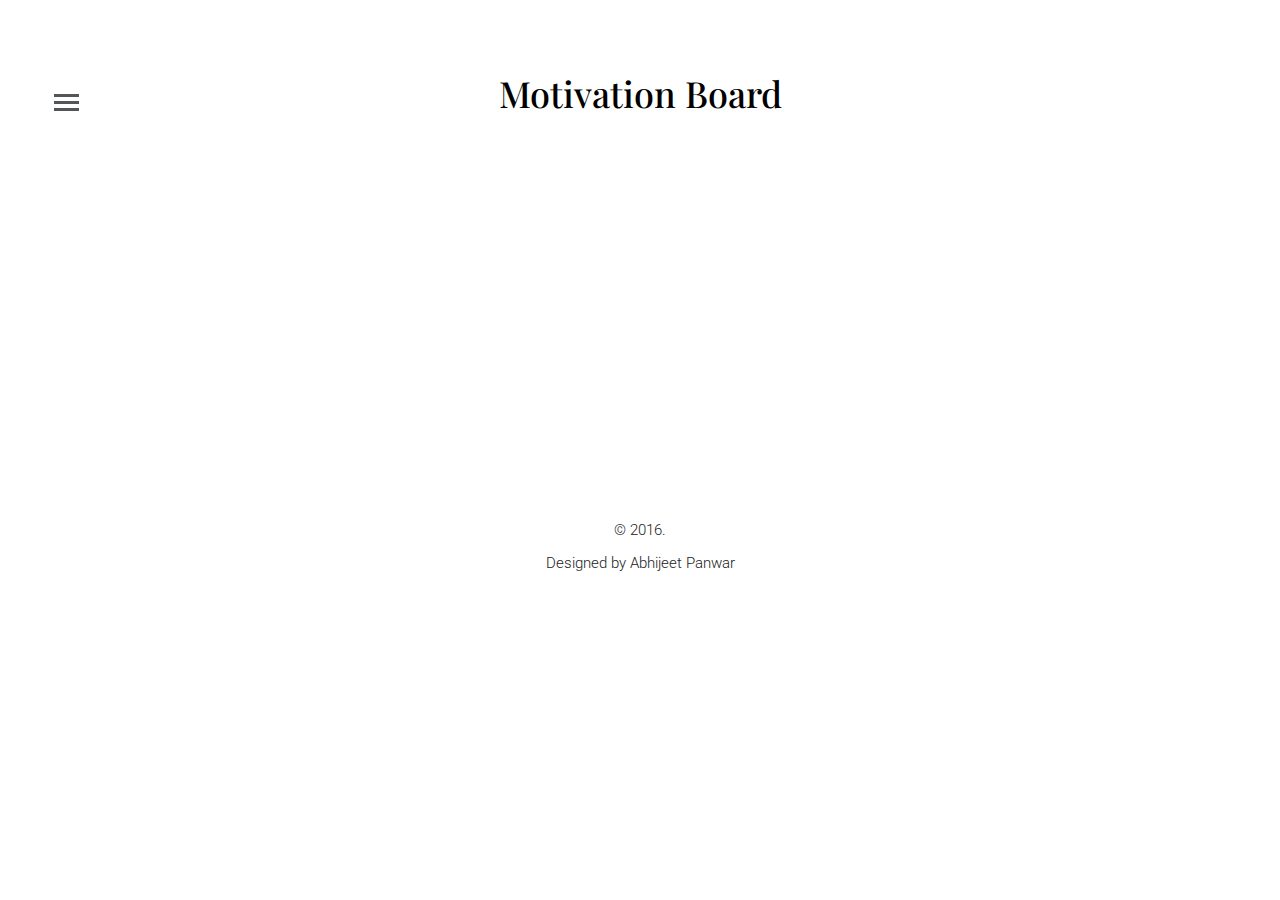
<file: src/main/webapp/index2.html>
<!DOCTYPE html>
<!--[if lt IE 7]>      <html class="no-js lt-ie9 lt-ie8 lt-ie7"> <![endif]-->
<!--[if IE 7]>         <html class="no-js lt-ie9 lt-ie8"> <![endif]-->
<!--[if IE 8]>         <html class="no-js lt-ie9"> <![endif]-->
<!--[if gt IE 8]><!--> <html class="no-js"> <!--<![endif]-->
	<head>
	<meta charset="utf-8">
	<meta http-equiv="X-UA-Compatible" content="IE=edge">
	<title>The Motivation Board </title>
	<meta name="viewport" content="width=device-width, initial-scale=1">
	<meta name="description" content="to keep one motivated for the path" />
	<meta name="keywords" content="Motivation, Motivation board, The motivation Board, Discipline, Success, Motivate, Motivational" />
	<meta name="Abhijeet" content="FREEHTML5.CO" />


	<meta property="og:title" content=""/>
	<meta property="og:image" content=""/>
	<meta property="og:url" content=""/>
	<meta property="og:site_name" content=""/>
	<meta property="og:description" content=""/>
	<meta name="twitter:title" content="" />
	<meta name="twitter:image" content="" />
	<meta name="twitter:url" content="" />
	<meta name="twitter:card" content="" />

	<!-- Place favicon.ico and apple-touch-icon.png in the root directory -->
	<link rel="shortcut icon" href="favicon.ico">
	<!-- Google Fonts -->
	<link href='http://fonts.googleapis.com/css?family=Playfair+Display:400,700,400italic|Roboto:400,300,700' rel='stylesheet' type='text/css'>
	<!-- Animate -->
	<link rel="stylesheet" href="css/animate.css">
	<!-- Icomoon -->
	<link rel="stylesheet" href="css/icomoon.css">
	<!-- Bootstrap  -->
	<link rel="stylesheet" href="css/bootstrap.css">

	<link rel="stylesheet" href="css/style.css">


	<!-- Modernizr JS -->
	<script src="js/modernizr-2.6.2.min.js"></script>
	<!-- FOR IE9 below -->
	<!--[if lt IE 9]>
	<script src="js/respond.min.js"></script>
	<![endif]-->

	</head>
	<body>
	<div id="fh5co-offcanvas">
		<a href="#" class="fh5co-close-offcanvas js-fh5co-close-offcanvas"><span><i class="icon-cross3"></i> <span>Close</span></span></a>
		<div class="fh5co-bio">
			<figure>
				<img src="images/person1.jpg" alt="Free HTML5 Bootstrap Template" class="img-responsive">
			</figure>
			<h3 class="heading">About Me</h3>
			<h2> Abhijeet Panwar </h2>
			<p>I found it important to be motivated so working on this.</p>
			<ul class="fh5co-social">
				
				<li><a href="#"><i class="icon-facebook"></i></a></li>
				
			</ul>
		</div>

		<div class="fh5co-menu">
			<div class="fh5co-box">
				<h3 class="heading">Categories</h3>
				<ul>
					<li><a href="#">Motivational Quora answeres</a></li>
					<li><a href="#">Motivational videos</a></li>
					<li><a href="#">Morivational quotes</a></li>
	
				</ul>
			</div>
	
		</div>
	</div>
	<!-- END #fh5co-offcanvas -->
	<header id="fh5co-header">
		
		<div class="container-fluid">

			<div class="row">
				<a href="#" class="js-fh5co-nav-toggle fh5co-nav-toggle"><i></i></a>
				<ul class="fh5co-social">
					
				</ul>
				<div class="col-lg-12 col-md-12 text-center">
					<h1 id="fh5co-logo"><a href="index.html">Motivation Board </a></h1>
				</div>

			</div>
		
		</div>

	</header>
	<!-- END #fh5co-header -->
	<div class="container-fluid">
		<div class="row fh5co-post-entry">
			<article class="col-lg-3 col-md-3 col-sm-3 col-xs-6 col-xxs-12 animate-box">
				
				<span class="fh5co-meta"><a href="single.html">Food &amp; Drink</a></span>
				<h2 class="fh5co-article-title"><a href="single.html">We Eat and Drink All Night</a></h2>
				<span class="fh5co-meta fh5co-date">March 6th, 2016</span>
			</article>
			
			<div class="clearfix visible-xs-block"></div>
		</div>
	</div>

	<footer id="fh5co-footer">
		<p><small>&copy; 2016.  <br> Designed by  Abhijeet Panwar</small></p>
	</footer>


	
	<!-- jQuery -->
	<script src="js/jquery.min.js"></script>
	<!-- jQuery Easing -->
	<script src="js/jquery.easing.1.3.js"></script>
	<!-- Bootstrap -->
	<script src="js/bootstrap.min.js"></script>
	<!-- Waypoints -->
	<script src="js/jquery.waypoints.min.js"></script>
	<!-- Main JS -->
	<script src="js/main.js"></script>

	</body>
</html>
</file>
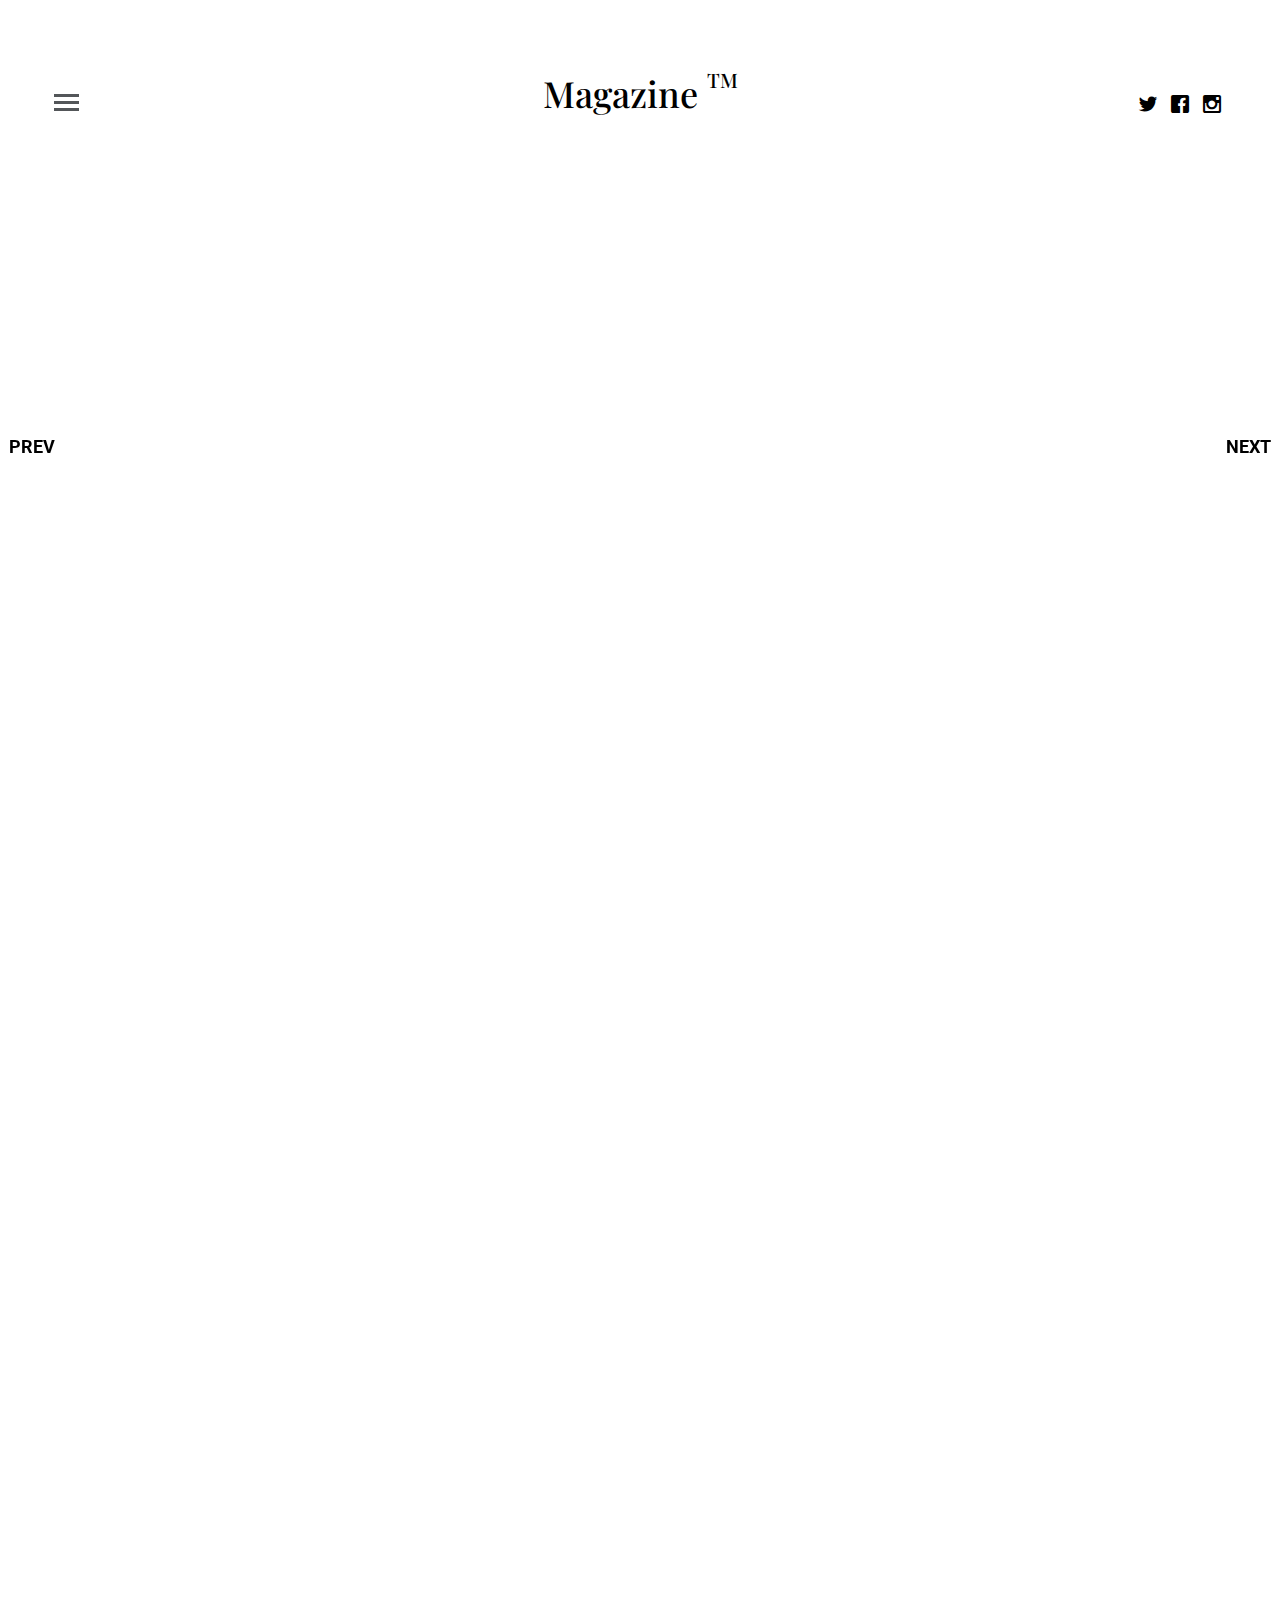
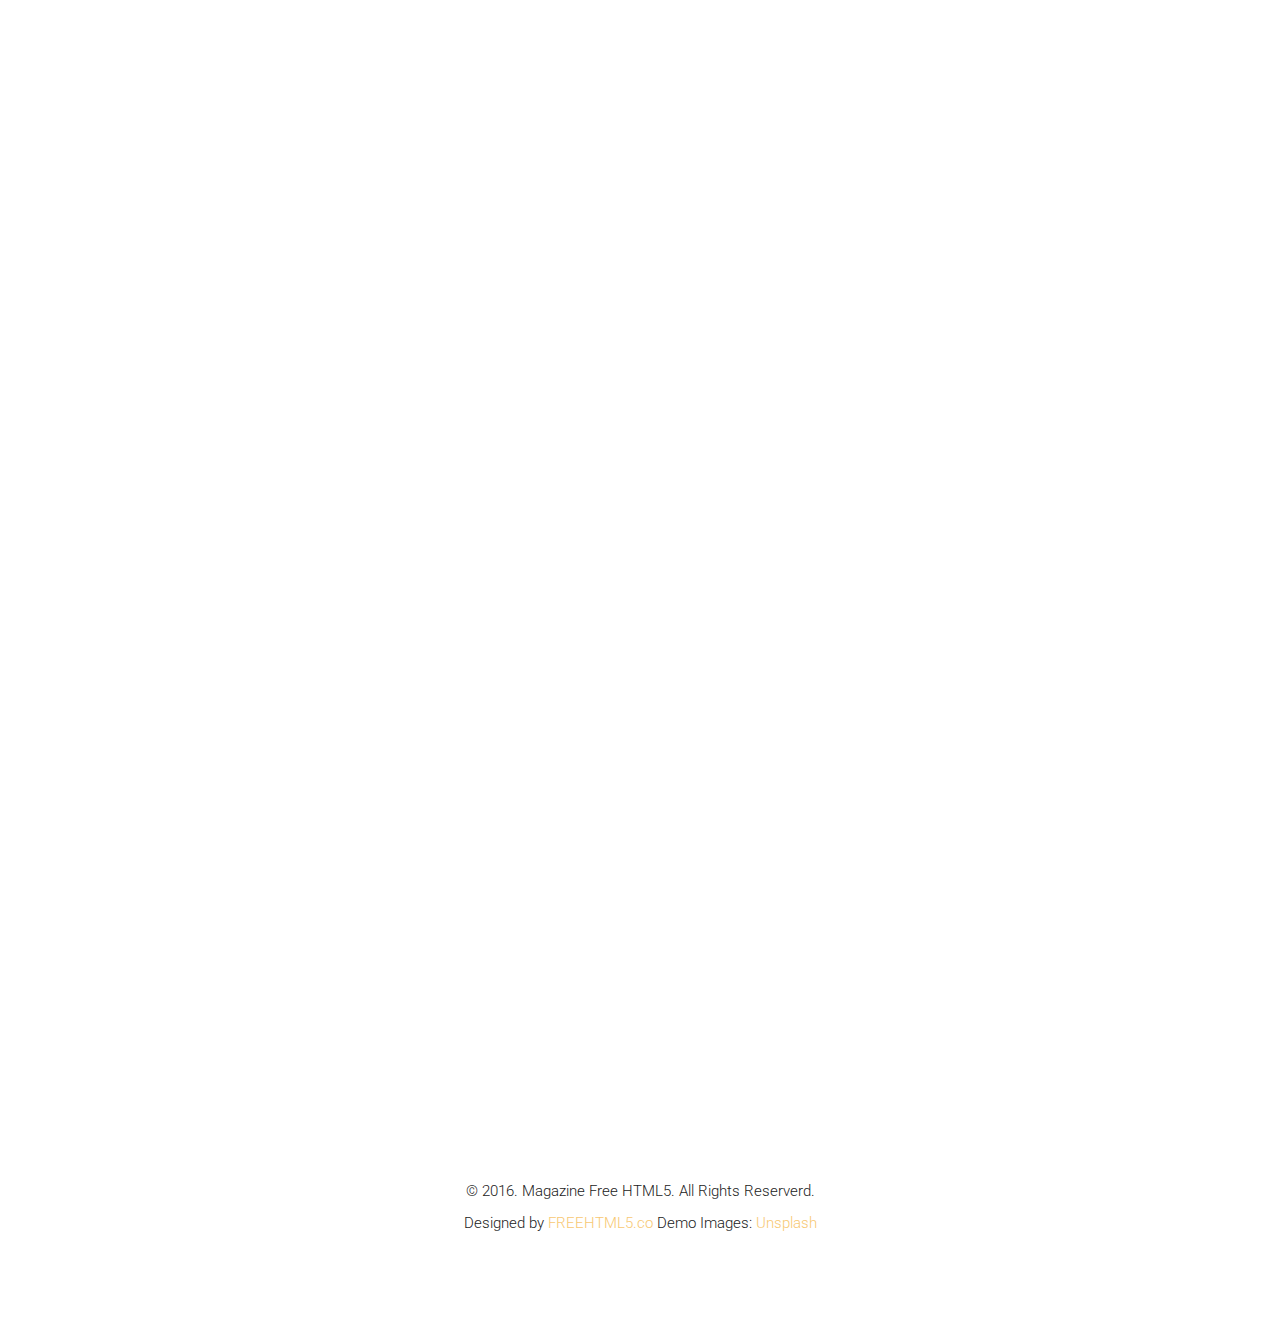
<file: src/main/webapp/single.html>
<!DOCTYPE html>
<!--[if lt IE 7]>      <html class="no-js lt-ie9 lt-ie8 lt-ie7"> <![endif]-->
<!--[if IE 7]>         <html class="no-js lt-ie9 lt-ie8"> <![endif]-->
<!--[if IE 8]>         <html class="no-js lt-ie9"> <![endif]-->
<!--[if gt IE 8]><!--> <html class="no-js"> <!--<![endif]-->
	<head>
	<meta charset="utf-8">
	<meta http-equiv="X-UA-Compatible" content="IE=edge">
	<title>Magazine &mdash; Free Fully Responsive HTML5 Bootstrap Template by FREEHTML5.co</title>
	<meta name="viewport" content="width=device-width, initial-scale=1">
	<meta name="description" content="Free HTML5 Template by FREEHTML5.CO" />
	<meta name="keywords" content="free html5, free template, free bootstrap, html5, css3, mobile first, responsive" />
	<meta name="author" content="FREEHTML5.CO" />

  <!-- 
	//////////////////////////////////////////////////////

	FREE HTML5 TEMPLATE 
	DESIGNED & DEVELOPED by FREEHTML5.CO
		
	Website: 		http://freehtml5.co/
	Email: 			info@freehtml5.co
	Twitter: 		http://twitter.com/fh5co
	Facebook: 		https://www.facebook.com/fh5co

	//////////////////////////////////////////////////////
	 -->

  	<!-- Facebook and Twitter integration -->
	<meta property="og:title" content=""/>
	<meta property="og:image" content=""/>
	<meta property="og:url" content=""/>
	<meta property="og:site_name" content=""/>
	<meta property="og:description" content=""/>
	<meta name="twitter:title" content="" />
	<meta name="twitter:image" content="" />
	<meta name="twitter:url" content="" />
	<meta name="twitter:card" content="" />

	<!-- Place favicon.ico and apple-touch-icon.png in the root directory -->
	<link rel="shortcut icon" href="favicon.ico">
	<!-- Google Fonts -->
	<link href='http://fonts.googleapis.com/css?family=Playfair+Display:400,700,400italic|Roboto:400,300,700' rel='stylesheet' type='text/css'>
	<!-- Animate -->
	<link rel="stylesheet" href="css/animate.css">
	<!-- Icomoon -->
	<link rel="stylesheet" href="css/icomoon.css">
	<!-- Bootstrap  -->
	<link rel="stylesheet" href="css/bootstrap.css">

	<link rel="stylesheet" href="css/style.css">


	<!-- Modernizr JS -->
	<script src="js/modernizr-2.6.2.min.js"></script>
	<!-- FOR IE9 below -->
	<!--[if lt IE 9]>
	<script src="js/respond.min.js"></script>
	<![endif]-->

	</head>
	<body>
	<div id="fh5co-offcanvas">
		<a href="#" class="fh5co-close-offcanvas js-fh5co-close-offcanvas"><span><i class="icon-cross3"></i> <span>Close</span></span></a>
		<div class="fh5co-bio">
			<figure>
				<img src="images/person1.jpg" alt="Free HTML5 Bootstrap Template" class="img-responsive">
			</figure>
			<h3 class="heading">About Me</h3>
			<h2>Emily Tran Le</h2>
			<p>Far far away, behind the word mountains, far from the countries Vokalia and Consonantia, there live the blind texts. </p>
			<ul class="fh5co-social">
				<li><a href="#"><i class="icon-twitter"></i></a></li>
				<li><a href="#"><i class="icon-facebook"></i></a></li>
				<li><a href="#"><i class="icon-instagram"></i></a></li>
			</ul>
		</div>

		<div class="fh5co-menu">
			<div class="fh5co-box">
				<h3 class="heading">Categories</h3>
				<ul>
					<li><a href="#">Travel</a></li>
					<li><a href="#">Style</a></li>
					<li><a href="#">Photography</a></li>
					<li><a href="#">Food &amp; Drinks</a></li>
					<li><a href="#">Culture</a></li>
				</ul>
			</div>
			<div class="fh5co-box">
				<h3 class="heading">Search</h3>
				<form action="#">
					<div class="form-group">
						<input type="text" class="form-control" placeholder="Type a keyword">
					</div>
				</form>
			</div>
		</div>
	</div>

	<!-- END #fh5co-offcanvas -->
	<header id="fh5co-header">
		
		<div class="container-fluid">

			<div class="row">
				<a href="#" class="js-fh5co-nav-toggle fh5co-nav-toggle"><i></i></a>
				<ul class="fh5co-social">
					<li><a href="#"><i class="icon-twitter"></i></a></li>
					<li><a href="#"><i class="icon-facebook"></i></a></li>
					<li><a href="#"><i class="icon-instagram"></i></a></li>
				</ul>
				<div class="col-lg-12 col-md-12 text-center">
					<h1 id="fh5co-logo"><a href="index.html">Magazine <sup>TM</sup></a></h1>
				</div>

			</div>
		
		</div>

	</header>
	<a href="#" class="fh5co-post-prev"><span><i class="icon-chevron-left"></i> Prev</span></a>
	<a href="#" class="fh5co-post-next"><span>Next <i class="icon-chevron-right"></i></span></a>
	<!-- END #fh5co-header -->
	<div class="container-fluid">
		<div class="row fh5co-post-entry single-entry">
			<article class="col-lg-8 col-lg-offset-2 col-md-8 col-md-offset-2 col-sm-8 col-sm-offset-2 col-xs-12 col-xs-offset-0">
				<figure class="animate-box">
					<img src="images/single_1.jpg" alt="Image" class="img-responsive">
				</figure>
				<span class="fh5co-meta animate-box"><a href="single.html">Travel</a></span>
				<h2 class="fh5co-article-title animate-box"><a href="single.html">My First Time Traveling in Vietnam</a></h2>
				<span class="fh5co-meta fh5co-date animate-box">March 6th, 2016</span>
				
				<div class="col-lg-12 col-lg-offset-0 col-md-12 col-md-offset-0 col-sm-12 col-sm-offset-0 col-xs-12 col-xs-offset-0 text-left content-article">
					<div class="row">
						<div class="col-lg-8 cp-r animate-box">
							<p>Far far away, behind the word mountains, far from the countries Vokalia and Consonantia, there live the blind texts. Separated they live in Bookmarksgrove right at the coast of the Semantics, a large <a href="#">language</a> ocean. A small river named Duden flows by their place and supplies it with the necessary regelialia. It is a paradisematic country, in which roasted parts of sentences fly into your mouth.</p>

							<p>Even the all-powerful Pointing has no control about the blind texts it is an almost unorthographic life One day however a small line of blind text by the name of Lorem Ipsum decided to leave for the far World of Grammar. The Big Oxmox advised her not to do so, because there were thousands of bad Commas, wild Question Marks and devious Semikoli, but the Little Blind Text didn’t listen. </p>

							<p>She packed her seven versalia, put her initial into the belt and made herself on the way. When she reached the first hills of the Italic Mountains, she had a last view back on the skyline of her hometown Bookmarksgrove, the headline of Alphabet Village and the subline of her own road, the Line Lane. Pityful a rethoric question ran over her cheek, then she continued her way.</p>
						</div>
						<div class="col-lg-4 animate-box">
							<div class="fh5co-highlight right">
								<h4>Highlight</h4>
								<p>Separated they live in Bookmarksgrove right at the coast of the Semantics, a large language ocean. A small river named Duden flows by their place and supplies it with the necessary regelialia</p>
							</div>
						</div>
					</div>

					<div class="row rp-b">
						<div class="col-md-12 animate-box">
							<blockquote>
								<p>&ldquo;She packed her seven versalia, put her initial into the belt and made herself on the way. When she reached the first hills of the Italic Mountains, she had a last view back on the skyline of her hometown Bookmarksgrove &rdquo; <cite>&mdash; Jean Smith</cite></p>
							</blockquote>
						</div>
					</div>

					<div class="row rp-b">
						<div class="col-lg-6 col-md-12 animate-box">
							<figure>
								<img src="images/pic_1.jpg" alt="Free HTML5 Bootstrap Template by FREEHTML5.co" class="img-responsive">
								<figcaption>This is a sweet image caption. Far far away, behind the word mountains, far from the countries Vokalia and Consonantia</figcaption>
							</figure>
						</div>
						<div class="col-lg-6 col-md-12 cp-l animate-box">
							<p>Even the all-powerful Pointing has no control about the blind texts it is an almost unorthographic life One day however a small line of blind text by the name of Lorem Ipsum decided to leave for the far World of Grammar. The Big Oxmox advised her not to do so, because there were thousands of bad Commas, wild Question Marks and devious Semikoli, but the Little Blind Text didn’t listen. </p>

							<p>She packed her seven versalia, put her initial into the belt and made herself on the way. When she reached the first hills of the Italic Mountains, she had a last view back on the skyline of her hometown Bookmarksgrove, the headline of Alphabet Village and the subline of her own road, the Line Lane. Pityful a rethoric question ran over her cheek, then she continued her way.</p>

							<p>Far far away, behind the word mountains, far from the countries Vokalia and Consonantia, there live the blind texts. Separated they live in Bookmarksgrove right at the coast of the Semantics, a large <a href="#">language</a> ocean. A small river named Duden flows by their place and supplies it with the necessary regelialia. It is a paradisematic country, in which roasted parts of sentences fly into your mouth.</p>
						</div>
					</div>

					<div class="row rp-b">
						<div class="col-lg-6 col-lg-push-6 col-md-12 col-md-push-0 animate-box">
							<figure>
								<img src="images/pic_4.jpg" alt="Free HTML5 Bootstrap Template by FREEHTML5.co" class="img-responsive">
								<figcaption>This is a sweet image caption. Far far away, behind the word mountains, far from the countries Vokalia and Consonantia</figcaption>
							</figure>
						</div>
						<div class="col-lg-6 col-lg-pull-6 col-md-12 col-md-pull-0 cp-r animate-box">
							<p>Even the all-powerful Pointing has no control about the blind texts it is an almost unorthographic life One day however a small line of blind text by the name of Lorem Ipsum decided to leave for the far World of Grammar. The Big Oxmox advised her not to do so, because there were thousands of bad Commas, wild Question Marks and devious Semikoli, but the Little Blind Text didn’t listen. </p>

							<p>She packed her seven versalia, put her initial into the belt and made herself on the way. When she reached the first hills of the Italic Mountains, she had a last view back on the skyline of her hometown Bookmarksgrove, the headline of Alphabet Village and the subline of her own road, the Line Lane. Pityful a rethoric question ran over her cheek, then she continued her way.</p>

							<p>Far far away, behind the word mountains, far from the countries Vokalia and Consonantia, there live the blind texts. Separated they live in Bookmarksgrove right at the coast of the Semantics, a large <a href="#">language</a> ocean. A small river named Duden flows by their place and supplies it with the necessary regelialia. It is a paradisematic country, in which roasted parts of sentences fly into your mouth.</p>
						</div>
					</div>

					<div class="row">
						<div class="col-md-12 animate-box">
							<h2>Pointing has no control about the blind texts</h2>
							<p>Far far away, behind the word mountains, far from the countries Vokalia and Consonantia, there live the blind texts. Separated they live in Bookmarksgrove right at the coast of the Semantics, a large <a href="#">language</a> ocean. A small river named Duden flows by their place and supplies it with the necessary regelialia. It is a paradisematic country, in which roasted parts of sentences fly into your mouth.</p>
							<p>She packed her seven versalia, put her initial into the belt and made herself on the way. When she reached the first hills of the Italic Mountains, she had a last view back on the skyline of her hometown Bookmarksgrove, the headline of Alphabet Village and the subline of her own road, the Line Lane. Pityful a rethoric question ran over her cheek, then she continued her way.</p>
						</div>
						<div class="col-md-4 animate-box">
							<figure>
								<img src="images/pic_5.jpg" alt="Free HTML5 Bootstrap Template by FREEHTML5.co" class="img-responsive">
								<figcaption>This is a sweet image caption. Far far away, behind the word mountains, far from the countries Vokalia and Consonantia</figcaption>
							</figure>
						</div>
						<div class="col-md-4 animate-box">
							<figure>
								<img src="images/pic_6.jpg" alt="Free HTML5 Bootstrap Template by FREEHTML5.co" class="img-responsive">
								<figcaption>This is a sweet image caption. Far far away, behind the word mountains, far from the countries Vokalia and Consonantia</figcaption>
							</figure>
						</div>
						<div class="col-md-4 animate-box">
							<figure>
								<img src="images/pic_7.jpg" alt="Free HTML5 Bootstrap Template by FREEHTML5.co" class="img-responsive">
								<figcaption>This is a sweet image caption. Far far away, behind the word mountains, far from the countries Vokalia and Consonantia</figcaption>
							</figure>
						</div>
						<div class="col-md-12 animate-box">
							<h2>Pointing has no control about the blind texts</h2>
							<p>Far far away, behind the word mountains, far from the countries Vokalia and Consonantia, there live the blind texts. Separated they live in Bookmarksgrove right at the coast of the Semantics, a large <a href="#">language</a> ocean. A small river named Duden flows by their place and supplies it with the necessary regelialia. It is a paradisematic country, in which roasted parts of sentences fly into your mouth.</p>
							<p>She packed her seven versalia, put her initial into the belt and made herself on the way. When she reached the first hills of the Italic Mountains, she had a last view back on the skyline of her hometown Bookmarksgrove, the headline of Alphabet Village and the subline of her own road, the Line Lane. Pityful a rethoric question ran over her cheek, then she continued her way.</p>
						</div>
					</div>
					
					
				</div>
			</article>
		</div>
	</div>

	<footer id="fh5co-footer">
		<p><small>&copy; 2016. Magazine Free HTML5. All Rights Reserverd. <br> Designed by <a href="http://freehtml5.co" target="_blank">FREEHTML5.co</a>  Demo Images: <a href="http://unsplash.com/" target="_blank">Unsplash</a></small></p>
	</footer>
	
	<!-- jQuery -->
	<script src="js/jquery.min.js"></script>
	<!-- jQuery Easing -->
	<script src="js/jquery.easing.1.3.js"></script>
	<!-- Bootstrap -->
	<script src="js/bootstrap.min.js"></script>
	<!-- Waypoints -->
	<script src="js/jquery.waypoints.min.js"></script>
	<!-- Main JS -->
	<script src="js/main.js"></script>

	</body>
</html>
</file>
<file: src/main/webapp/css/icomoon.css>
@font-face {
    font-family: 'icomoon';
    src:    url('../fonts/icomoon/icomoon.eot?85cwyn');
    src:    url('../fonts/icomoon/icomoon.eot?85cwyn#iefix') format('embedded-opentype'),
        url('../fonts/icomoon/icomoon.ttf?85cwyn') format('truetype'),
        url('../fonts/icomoon/icomoon.woff?85cwyn') format('woff'),
        url('../fonts/icomoon/icomoon.svg?85cwyn#icomoon') format('svg');
    font-weight: normal;
    font-style: normal;
}

[class^="icon-"], [class*=" icon-"] {
    /* use !important to prevent issues with browser extensions that change fonts */
    font-family: 'icomoon' !important;
    speak: none;
    font-style: normal;
    font-weight: normal;
    font-variant: normal;
    text-transform: none;
    line-height: 1;

    /* Better Font Rendering =========== */
    -webkit-font-smoothing: antialiased;
    -moz-osx-font-smoothing: grayscale;
}

.icon-add-to-list:before {
    content: "\e900";
}
.icon-classic-computer:before {
    content: "\e901";
}
.icon-controller-fast-backward:before {
    content: "\e902";
}
.icon-creative-commons-attribution:before {
    content: "\e903";
}
.icon-creative-commons-noderivs:before {
    content: "\e904";
}
.icon-creative-commons-noncommercial-eu:before {
    content: "\e905";
}
.icon-creative-commons-noncommercial-us:before {
    content: "\e906";
}
.icon-creative-commons-public-domain:before {
    content: "\e907";
}
.icon-creative-commons-remix:before {
    content: "\e908";
}
.icon-creative-commons-share:before {
    content: "\e909";
}
.icon-creative-commons-sharealike:before {
    content: "\e90a";
}
.icon-creative-commons:before {
    content: "\e90b";
}
.icon-document-landscape:before {
    content: "\e90c";
}
.icon-remove-user:before {
    content: "\e90d";
}
.icon-warning:before {
    content: "\e90e";
}
.icon-arrow-bold-down:before {
    content: "\e90f";
}
.icon-arrow-bold-left:before {
    content: "\e910";
}
.icon-arrow-bold-right:before {
    content: "\e911";
}
.icon-arrow-bold-up:before {
    content: "\e912";
}
.icon-arrow-down:before {
    content: "\e913";
}
.icon-arrow-left:before {
    content: "\e914";
}
.icon-arrow-long-down:before {
    content: "\e915";
}
.icon-arrow-long-left:before {
    content: "\e916";
}
.icon-arrow-long-right:before {
    content: "\e917";
}
.icon-arrow-long-up:before {
    content: "\e918";
}
.icon-arrow-right:before {
    content: "\e919";
}
.icon-arrow-up:before {
    content: "\e91a";
}
.icon-arrow-with-circle-down:before {
    content: "\e91b";
}
.icon-arrow-with-circle-left:before {
    content: "\e91c";
}
.icon-arrow-with-circle-right:before {
    content: "\e91d";
}
.icon-arrow-with-circle-up:before {
    content: "\e91e";
}
.icon-bookmark:before {
    content: "\e91f";
}
.icon-bookmarks:before {
    content: "\e920";
}
.icon-chevron-down:before {
    content: "\e921";
}
.icon-chevron-left:before {
    content: "\e922";
}
.icon-chevron-right:before {
    content: "\e923";
}
.icon-chevron-small-down:before {
    content: "\e924";
}
.icon-chevron-small-left:before {
    content: "\e925";
}
.icon-chevron-small-right:before {
    content: "\e926";
}
.icon-chevron-small-up:before {
    content: "\e927";
}
.icon-chevron-thin-down:before {
    content: "\e928";
}
.icon-chevron-thin-left:before {
    content: "\e929";
}
.icon-chevron-thin-right:before {
    content: "\e92a";
}
.icon-chevron-thin-up:before {
    content: "\e92b";
}
.icon-chevron-up:before {
    content: "\e92c";
}
.icon-chevron-with-circle-down:before {
    content: "\e92d";
}
.icon-chevron-with-circle-left:before {
    content: "\e92e";
}
.icon-chevron-with-circle-right:before {
    content: "\e92f";
}
.icon-chevron-with-circle-up:before {
    content: "\e930";
}
.icon-cloud:before {
    content: "\e931";
}
.icon-controller-fast-forward:before {
    content: "\e932";
}
.icon-controller-jump-to-start:before {
    content: "\e933";
}
.icon-controller-next:before {
    content: "\e934";
}
.icon-controller-paus:before {
    content: "\e935";
}
.icon-controller-play:before {
    content: "\e936";
}
.icon-controller-record:before {
    content: "\e937";
}
.icon-controller-stop:before {
    content: "\e938";
}
.icon-controller-volume:before {
    content: "\e939";
}
.icon-dot-single:before {
    content: "\e93a";
}
.icon-dots-three-horizontal:before {
    content: "\e93b";
}
.icon-dots-three-vertical:before {
    content: "\e93c";
}
.icon-dots-two-horizontal:before {
    content: "\e93d";
}
.icon-dots-two-vertical:before {
    content: "\e93e";
}
.icon-download:before {
    content: "\e93f";
}
.icon-emoji-flirt:before {
    content: "\e940";
}
.icon-flow-branch:before {
    content: "\e941";
}
.icon-flow-cascade:before {
    content: "\e942";
}
.icon-flow-line:before {
    content: "\e943";
}
.icon-flow-parallel:before {
    content: "\e944";
}
.icon-flow-tree:before {
    content: "\e945";
}
.icon-install:before {
    content: "\e946";
}
.icon-layers:before {
    content: "\e947";
}
.icon-open-book:before {
    content: "\e948";
}
.icon-resize-100:before {
    content: "\e949";
}
.icon-resize-full-screen:before {
    content: "\e94a";
}
.icon-save:before {
    content: "\e94b";
}
.icon-select-arrows:before {
    content: "\e94c";
}
.icon-sound-mute:before {
    content: "\e94d";
}
.icon-sound:before {
    content: "\e94e";
}
.icon-trash:before {
    content: "\e94f";
}
.icon-triangle-down:before {
    content: "\e950";
}
.icon-triangle-left:before {
    content: "\e951";
}
.icon-triangle-right:before {
    content: "\e952";
}
.icon-triangle-up:before {
    content: "\e953";
}
.icon-uninstall:before {
    content: "\e954";
}
.icon-upload-to-cloud:before {
    content: "\e955";
}
.icon-upload:before {
    content: "\e956";
}
.icon-add-user:before {
    content: "\e957";
}
.icon-address:before {
    content: "\e958";
}
.icon-adjust:before {
    content: "\e959";
}
.icon-air:before {
    content: "\e95a";
}
.icon-aircraft-landing:before {
    content: "\e95b";
}
.icon-aircraft-take-off:before {
    content: "\e95c";
}
.icon-aircraft:before {
    content: "\e95d";
}
.icon-align-bottom:before {
    content: "\e95e";
}
.icon-align-horizontal-middle:before {
    content: "\e95f";
}
.icon-align-left:before {
    content: "\e960";
}
.icon-align-right:before {
    content: "\e961";
}
.icon-align-top:before {
    content: "\e962";
}
.icon-align-vertical-middle:before {
    content: "\e963";
}
.icon-archive:before {
    content: "\e964";
}
.icon-area-graph:before {
    content: "\e965";
}
.icon-attachment:before {
    content: "\e966";
}
.icon-awareness-ribbon:before {
    content: "\e967";
}
.icon-back-in-time:before {
    content: "\e968";
}
.icon-back:before {
    content: "\e969";
}
.icon-bar-graph:before {
    content: "\e96a";
}
.icon-battery:before {
    content: "\e96b";
}
.icon-beamed-note:before {
    content: "\e96c";
}
.icon-bell:before {
    content: "\e96d";
}
.icon-blackboard:before {
    content: "\e96e";
}
.icon-block:before {
    content: "\e96f";
}
.icon-book:before {
    content: "\e970";
}
.icon-bowl:before {
    content: "\e971";
}
.icon-box:before {
    content: "\e972";
}
.icon-briefcase:before {
    content: "\e973";
}
.icon-browser:before {
    content: "\e974";
}
.icon-brush:before {
    content: "\e975";
}
.icon-bucket:before {
    content: "\e976";
}
.icon-cake:before {
    content: "\e977";
}
.icon-calculator:before {
    content: "\e978";
}
.icon-calendar:before {
    content: "\e979";
}
.icon-camera:before {
    content: "\e97a";
}
.icon-ccw:before {
    content: "\e97b";
}
.icon-chat:before {
    content: "\e97c";
}
.icon-check:before {
    content: "\e97d";
}
.icon-circle-with-cross:before {
    content: "\e97e";
}
.icon-circle-with-minus:before {
    content: "\e97f";
}
.icon-circle-with-plus:before {
    content: "\e980";
}
.icon-circle:before {
    content: "\e981";
}
.icon-circular-graph:before {
    content: "\e982";
}
.icon-clapperboard:before {
    content: "\e983";
}
.icon-clipboard:before {
    content: "\e984";
}
.icon-clock:before {
    content: "\e985";
}
.icon-code:before {
    content: "\e986";
}
.icon-cog:before {
    content: "\e987";
}
.icon-colours:before {
    content: "\e988";
}
.icon-compass:before {
    content: "\e989";
}
.icon-copy:before {
    content: "\e98a";
}
.icon-credit-card:before {
    content: "\e98b";
}
.icon-credit:before {
    content: "\e98c";
}
.icon-cross:before {
    content: "\e98d";
}
.icon-cup:before {
    content: "\e98e";
}
.icon-cw:before {
    content: "\e98f";
}
.icon-cycle:before {
    content: "\e990";
}
.icon-database:before {
    content: "\e991";
}
.icon-dial-pad:before {
    content: "\e992";
}
.icon-direction:before {
    content: "\e993";
}
.icon-document:before {
    content: "\e994";
}
.icon-documents:before {
    content: "\e995";
}
.icon-drink:before {
    content: "\e996";
}
.icon-drive:before {
    content: "\e997";
}
.icon-drop:before {
    content: "\e998";
}
.icon-edit:before {
    content: "\e999";
}
.icon-email:before {
    content: "\e99a";
}
.icon-emoji-happy:before {
    content: "\e99b";
}
.icon-emoji-neutral:before {
    content: "\e99c";
}
.icon-emoji-sad:before {
    content: "\e99d";
}
.icon-erase:before {
    content: "\e99e";
}
.icon-eraser:before {
    content: "\e99f";
}
.icon-export:before {
    content: "\e9a0";
}
.icon-eye:before {
    content: "\e9a1";
}
.icon-feather:before {
    content: "\e9a2";
}
.icon-flag:before {
    content: "\e9a3";
}
.icon-flash:before {
    content: "\e9a4";
}
.icon-flashlight:before {
    content: "\e9a5";
}
.icon-flat-brush:before {
    content: "\e9a6";
}
.icon-folder-images:before {
    content: "\e9a7";
}
.icon-folder-music:before {
    content: "\e9a8";
}
.icon-folder-video:before {
    content: "\e9a9";
}
.icon-folder:before {
    content: "\e9aa";
}
.icon-forward:before {
    content: "\e9ab";
}
.icon-funnel:before {
    content: "\e9ac";
}
.icon-game-controller:before {
    content: "\e9ad";
}
.icon-gauge:before {
    content: "\e9ae";
}
.icon-globe:before {
    content: "\e9af";
}
.icon-graduation-cap:before {
    content: "\e9b0";
}
.icon-grid:before {
    content: "\e9b1";
}
.icon-hair-cross:before {
    content: "\e9b2";
}
.icon-hand:before {
    content: "\e9b3";
}
.icon-heart-outlined:before {
    content: "\e9b4";
}
.icon-heart:before {
    content: "\e9b5";
}
.icon-help-with-circle:before {
    content: "\e9b6";
}
.icon-help:before {
    content: "\e9b7";
}
.icon-home:before {
    content: "\e9b8";
}
.icon-hour-glass:before {
    content: "\e9b9";
}
.icon-image-inverted:before {
    content: "\e9ba";
}
.icon-image:before {
    content: "\e9bb";
}
.icon-images:before {
    content: "\e9bc";
}
.icon-inbox:before {
    content: "\e9bd";
}
.icon-infinity:before {
    content: "\e9be";
}
.icon-info-with-circle:before {
    content: "\e9bf";
}
.icon-info:before {
    content: "\e9c0";
}
.icon-key:before {
    content: "\e9c1";
}
.icon-keyboard:before {
    content: "\e9c2";
}
.icon-lab-flask:before {
    content: "\e9c3";
}
.icon-landline:before {
    content: "\e9c4";
}
.icon-language:before {
    content: "\e9c5";
}
.icon-laptop:before {
    content: "\e9c6";
}
.icon-leaf:before {
    content: "\e9c7";
}
.icon-level-down:before {
    content: "\e9c8";
}
.icon-level-up:before {
    content: "\e9c9";
}
.icon-lifebuoy:before {
    content: "\e9ca";
}
.icon-light-bulb:before {
    content: "\e9cb";
}
.icon-light-down:before {
    content: "\e9cc";
}
.icon-light-up:before {
    content: "\e9cd";
}
.icon-line-graph:before {
    content: "\e9ce";
}
.icon-link:before {
    content: "\e9cf";
}
.icon-list:before {
    content: "\e9d0";
}
.icon-location-pin:before {
    content: "\e9d1";
}
.icon-location:before {
    content: "\e9d2";
}
.icon-lock-open:before {
    content: "\e9d3";
}
.icon-lock:before {
    content: "\e9d4";
}
.icon-log-out:before {
    content: "\e9d5";
}
.icon-login:before {
    content: "\e9d6";
}
.icon-loop:before {
    content: "\e9d7";
}
.icon-magnet:before {
    content: "\e9d8";
}
.icon-magnifying-glass:before {
    content: "\e9d9";
}
.icon-mail:before {
    content: "\e9da";
}
.icon-man:before {
    content: "\e9db";
}
.icon-map:before {
    content: "\e9dc";
}
.icon-mask:before {
    content: "\e9dd";
}
.icon-medal:before {
    content: "\e9de";
}
.icon-megaphone:before {
    content: "\e9df";
}
.icon-menu:before {
    content: "\e9e0";
}
.icon-message:before {
    content: "\e9e1";
}
.icon-mic:before {
    content: "\e9e2";
}
.icon-minus:before {
    content: "\e9e3";
}
.icon-mobile:before {
    content: "\e9e4";
}
.icon-modern-mic:before {
    content: "\e9e5";
}
.icon-moon:before {
    content: "\e9e6";
}
.icon-mouse:before {
    content: "\e9e7";
}
.icon-music:before {
    content: "\e9e8";
}
.icon-network:before {
    content: "\e9e9";
}
.icon-new-message:before {
    content: "\e9ea";
}
.icon-new:before {
    content: "\e9eb";
}
.icon-news:before {
    content: "\e9ec";
}
.icon-note:before {
    content: "\e9ed";
}
.icon-notification:before {
    content: "\e9ee";
}
.icon-old-mobile:before {
    content: "\e9ef";
}
.icon-old-phone:before {
    content: "\e9f0";
}
.icon-palette:before {
    content: "\e9f1";
}
.icon-paper-plane:before {
    content: "\e9f2";
}
.icon-pencil:before {
    content: "\e9f3";
}
.icon-phone:before {
    content: "\e9f4";
}
.icon-pie-chart:before {
    content: "\e9f5";
}
.icon-pin:before {
    content: "\e9f6";
}
.icon-plus:before {
    content: "\e9f7";
}
.icon-popup:before {
    content: "\e9f8";
}
.icon-power-plug:before {
    content: "\e9f9";
}
.icon-price-ribbon:before {
    content: "\e9fa";
}
.icon-price-tag:before {
    content: "\e9fb";
}
.icon-print:before {
    content: "\e9fc";
}
.icon-progress-empty:before {
    content: "\e9fd";
}
.icon-progress-full:before {
    content: "\e9fe";
}
.icon-progress-one:before {
    content: "\e9ff";
}
.icon-progress-two:before {
    content: "\ea00";
}
.icon-publish:before {
    content: "\ea01";
}
.icon-quote:before {
    content: "\ea02";
}
.icon-radio:before {
    content: "\ea03";
}
.icon-reply-all:before {
    content: "\ea04";
}
.icon-reply:before {
    content: "\ea05";
}
.icon-retweet:before {
    content: "\ea06";
}
.icon-rocket:before {
    content: "\ea07";
}
.icon-round-brush:before {
    content: "\ea08";
}
.icon-rss:before {
    content: "\ea09";
}
.icon-ruler:before {
    content: "\ea0a";
}
.icon-scissors:before {
    content: "\ea0b";
}
.icon-share-alternitive:before {
    content: "\ea0c";
}
.icon-share:before {
    content: "\ea0d";
}
.icon-shareable:before {
    content: "\ea0e";
}
.icon-shield:before {
    content: "\ea0f";
}
.icon-shop:before {
    content: "\ea10";
}
.icon-shopping-bag:before {
    content: "\ea11";
}
.icon-shopping-basket:before {
    content: "\ea12";
}
.icon-shopping-cart:before {
    content: "\ea13";
}
.icon-shuffle:before {
    content: "\ea14";
}
.icon-signal:before {
    content: "\ea15";
}
.icon-sound-mix:before {
    content: "\ea16";
}
.icon-sports-club:before {
    content: "\ea17";
}
.icon-spreadsheet:before {
    content: "\ea18";
}
.icon-squared-cross:before {
    content: "\ea19";
}
.icon-squared-minus:before {
    content: "\ea1a";
}
.icon-squared-plus:before {
    content: "\ea1b";
}
.icon-star-outlined:before {
    content: "\ea1c";
}
.icon-star:before {
    content: "\ea1d";
}
.icon-stopwatch:before {
    content: "\ea1e";
}
.icon-suitcase:before {
    content: "\ea1f";
}
.icon-swap:before {
    content: "\ea20";
}
.icon-sweden:before {
    content: "\ea21";
}
.icon-switch:before {
    content: "\ea22";
}
.icon-tablet:before {
    content: "\ea23";
}
.icon-tag:before {
    content: "\ea24";
}
.icon-text-document-inverted:before {
    content: "\ea25";
}
.icon-text-document:before {
    content: "\ea26";
}
.icon-text:before {
    content: "\ea27";
}
.icon-thermometer:before {
    content: "\ea28";
}
.icon-thumbs-down:before {
    content: "\ea29";
}
.icon-thumbs-up:before {
    content: "\ea2a";
}
.icon-thunder-cloud:before {
    content: "\ea2b";
}
.icon-ticket:before {
    content: "\ea2c";
}
.icon-time-slot:before {
    content: "\ea2d";
}
.icon-tools:before {
    content: "\ea2e";
}
.icon-traffic-cone:before {
    content: "\ea2f";
}
.icon-tree:before {
    content: "\ea30";
}
.icon-trophy:before {
    content: "\ea31";
}
.icon-tv:before {
    content: "\ea32";
}
.icon-typing:before {
    content: "\ea33";
}
.icon-unread:before {
    content: "\ea34";
}
.icon-untag:before {
    content: "\ea35";
}
.icon-user:before {
    content: "\ea36";
}
.icon-users:before {
    content: "\ea37";
}
.icon-v-card:before {
    content: "\ea38";
}
.icon-video:before {
    content: "\ea39";
}
.icon-vinyl:before {
    content: "\ea3a";
}
.icon-voicemail:before {
    content: "\ea3b";
}
.icon-wallet:before {
    content: "\ea3c";
}
.icon-water:before {
    content: "\ea3d";
}
.icon-px-with-circle:before {
    content: "\ea3e";
}
.icon-px:before {
    content: "\ea3f";
}
.icon-basecamp:before {
    content: "\ea40";
}
.icon-behance:before {
    content: "\ea41";
}
.icon-creative-cloud:before {
    content: "\ea42";
}
.icon-dropbox:before {
    content: "\ea43";
}
.icon-evernote:before {
    content: "\ea44";
}
.icon-flattr:before {
    content: "\ea45";
}
.icon-foursquare:before {
    content: "\ea46";
}
.icon-google-drive:before {
    content: "\ea47";
}
.icon-google-hangouts:before {
    content: "\ea48";
}
.icon-grooveshark:before {
    content: "\ea49";
}
.icon-icloud:before {
    content: "\ea4a";
}
.icon-mixi:before {
    content: "\ea4b";
}
.icon-onedrive:before {
    content: "\ea4c";
}
.icon-paypal:before {
    content: "\ea4d";
}
.icon-picasa:before {
    content: "\ea4e";
}
.icon-qq:before {
    content: "\ea4f";
}
.icon-rdio-with-circle:before {
    content: "\ea50";
}
.icon-renren:before {
    content: "\ea51";
}
.icon-scribd:before {
    content: "\ea52";
}
.icon-sina-weibo:before {
    content: "\ea53";
}
.icon-skype-with-circle:before {
    content: "\ea54";
}
.icon-skype:before {
    content: "\ea55";
}
.icon-slideshare:before {
    content: "\ea56";
}
.icon-smashing:before {
    content: "\ea57";
}
.icon-soundcloud:before {
    content: "\ea58";
}
.icon-spotify-with-circle:before {
    content: "\ea59";
}
.icon-spotify:before {
    content: "\ea5a";
}
.icon-swarm:before {
    content: "\ea5b";
}
.icon-vine-with-circle:before {
    content: "\ea5c";
}
.icon-vine:before {
    content: "\ea5d";
}
.icon-vk-alternitive:before {
    content: "\ea5e";
}
.icon-vk-with-circle:before {
    content: "\ea5f";
}
.icon-vk:before {
    content: "\ea60";
}
.icon-xing-with-circle:before {
    content: "\ea61";
}
.icon-xing:before {
    content: "\ea62";
}
.icon-yelp:before {
    content: "\ea63";
}
.icon-dribbble-with-circle:before {
    content: "\ea64";
}
.icon-dribbble:before {
    content: "\ea65";
}
.icon-facebook-with-circle:before {
    content: "\ea66";
}
.icon-facebook:before {
    content: "\ea67";
}
.icon-flickr-with-circle:before {
    content: "\ea68";
}
.icon-flickr:before {
    content: "\ea69";
}
.icon-github-with-circle:before {
    content: "\ea6a";
}
.icon-github:before {
    content: "\ea6b";
}
.icon-google-with-circle:before {
    content: "\ea6c";
}
.icon-google:before {
    content: "\ea6d";
}
.icon-instagram-with-circle:before {
    content: "\ea6e";
}
.icon-instagram:before {
    content: "\ea6f";
}
.icon-lastfm-with-circle:before {
    content: "\ea70";
}
.icon-lastfm:before {
    content: "\ea71";
}
.icon-linkedin-with-circle:before {
    content: "\ea72";
}
.icon-linkedin:before {
    content: "\ea73";
}
.icon-pinterest-with-circle:before {
    content: "\ea74";
}
.icon-pinterest:before {
    content: "\ea75";
}
.icon-rdio:before {
    content: "\ea76";
}
.icon-stumbleupon-with-circle:before {
    content: "\ea77";
}
.icon-stumbleupon:before {
    content: "\ea78";
}
.icon-tumblr-with-circle:before {
    content: "\ea79";
}
.icon-tumblr:before {
    content: "\ea7a";
}
.icon-twitter-with-circle:before {
    content: "\ea7b";
}
.icon-twitter:before {
    content: "\ea7c";
}
.icon-vimeo-with-circle:before {
    content: "\ea7d";
}
.icon-vimeo:before {
    content: "\ea7e";
}
.icon-youtube-with-circle:before {
    content: "\ea7f";
}
.icon-youtube:before {
    content: "\ea80";
}
.icon-eye3:before {
    content: "\e000";
}
.icon-paper-clip:before {
    content: "\e001";
}
.icon-mail2:before {
    content: "\e002";
}
.icon-toggle:before {
    content: "\e003";
}
.icon-layout:before {
    content: "\e004";
}
.icon-link2:before {
    content: "\e005";
}
.icon-bell3:before {
    content: "\e006";
}
.icon-lock2:before {
    content: "\e007";
}
.icon-unlock:before {
    content: "\e008";
}
.icon-ribbon:before {
    content: "\e009";
}
.icon-image3:before {
    content: "\e010";
}
.icon-signal2:before {
    content: "\e011";
}
.icon-target2:before {
    content: "\e012";
}
.icon-clipboard2:before {
    content: "\e013";
}
.icon-clock3:before {
    content: "\e014";
}
.icon-watch:before {
    content: "\e015";
}
.icon-air-play:before {
    content: "\e016";
}
.icon-camera3:before {
    content: "\e017";
}
.icon-video2:before {
    content: "\e018";
}
.icon-disc:before {
    content: "\e019";
}
.icon-printer2:before {
    content: "\e020";
}
.icon-monitor2:before {
    content: "\e021";
}
.icon-server:before {
    content: "\e022";
}
.icon-cog3:before {
    content: "\e023";
}
.icon-heart3:before {
    content: "\e024";
}
.icon-paragraph:before {
    content: "\e025";
}
.icon-align-justify:before {
    content: "\e026";
}
.icon-align-left2:before {
    content: "\e027";
}
.icon-align-center:before {
    content: "\e028";
}
.icon-align-right2:before {
    content: "\e029";
}
.icon-book3:before {
    content: "\e030";
}
.icon-layers2:before {
    content: "\e031";
}
.icon-stack:before {
    content: "\e032";
}
.icon-stack-2:before {
    content: "\e033";
}
.icon-paper:before {
    content: "\e034";
}
.icon-paper-stack:before {
    content: "\e035";
}
.icon-search2:before {
    content: "\e036";
}
.icon-zoom-in:before {
    content: "\e037";
}
.icon-zoom-out:before {
    content: "\e038";
}
.icon-reply3:before {
    content: "\e039";
}
.icon-circle-plus:before {
    content: "\e040";
}
.icon-circle-minus:before {
    content: "\e041";
}
.icon-circle-check:before {
    content: "\e042";
}
.icon-circle-cross:before {
    content: "\e043";
}
.icon-square-plus:before {
    content: "\e044";
}
.icon-square-minus:before {
    content: "\e045";
}
.icon-square-check:before {
    content: "\e046";
}
.icon-square-cross:before {
    content: "\e047";
}
.icon-microphone2:before {
    content: "\e048";
}
.icon-record:before {
    content: "\e049";
}
.icon-skip-back:before {
    content: "\e050";
}
.icon-rewind:before {
    content: "\e051";
}
.icon-play2:before {
    content: "\e052";
}
.icon-pause:before {
    content: "\e053";
}
.icon-stop:before {
    content: "\e054";
}
.icon-fast-forward2:before {
    content: "\e055";
}
.icon-skip-forward:before {
    content: "\e056";
}
.icon-shuffle2:before {
    content: "\e057";
}
.icon-repeat:before {
    content: "\e058";
}
.icon-folder3:before {
    content: "\e059";
}
.icon-umbrella:before {
    content: "\e060";
}
.icon-moon3:before {
    content: "\e061";
}
.icon-thermometer2:before {
    content: "\e062";
}
.icon-drop2:before {
    content: "\e063";
}
.icon-sun2:before {
    content: "\e064";
}
.icon-cloud3:before {
    content: "\e065";
}
.icon-cloud-upload:before {
    content: "\e066";
}
.icon-cloud-download:before {
    content: "\e067";
}
.icon-upload3:before {
    content: "\e068";
}
.icon-download3:before {
    content: "\e069";
}
.icon-location3:before {
    content: "\e070";
}
.icon-location-2:before {
    content: "\e071";
}
.icon-map2:before {
    content: "\e072";
}
.icon-battery2:before {
    content: "\e073";
}
.icon-head:before {
    content: "\e074";
}
.icon-briefcase2:before {
    content: "\e075";
}
.icon-speech-bubble:before {
    content: "\e076";
}
.icon-anchor:before {
    content: "\e077";
}
.icon-globe2:before {
    content: "\e078";
}
.icon-box3:before {
    content: "\e079";
}
.icon-reload:before {
    content: "\e080";
}
.icon-share2:before {
    content: "\e081";
}
.icon-marquee:before {
    content: "\e082";
}
.icon-marquee-plus:before {
    content: "\e083";
}
.icon-marquee-minus:before {
    content: "\e084";
}
.icon-tag3:before {
    content: "\e085";
}
.icon-power:before {
    content: "\e086";
}
.icon-command:before {
    content: "\e087";
}
.icon-alt:before {
    content: "\e088";
}
.icon-esc:before {
    content: "\e089";
}
.icon-bar-graph2:before {
    content: "\e090";
}
.icon-bar-graph-2:before {
    content: "\e091";
}
.icon-pie-graph:before {
    content: "\e092";
}
.icon-star2:before {
    content: "\e093";
}
.icon-arrow-left2:before {
    content: "\e094";
}
.icon-arrow-right2:before {
    content: "\e095";
}
.icon-arrow-up2:before {
    content: "\e096";
}
.icon-arrow-down2:before {
    content: "\e097";
}
.icon-volume:before {
    content: "\e098";
}
.icon-mute:before {
    content: "\e099";
}
.icon-content-right:before {
    content: "\e100";
}
.icon-content-left:before {
    content: "\e101";
}
.icon-grid2:before {
    content: "\e102";
}
.icon-grid-2:before {
    content: "\e103";
}
.icon-columns:before {
    content: "\e104";
}
.icon-loader:before {
    content: "\e105";
}
.icon-bag:before {
    content: "\e106";
}
.icon-ban:before {
    content: "\e107";
}
.icon-flag3:before {
    content: "\e108";
}
.icon-trash3:before {
    content: "\e109";
}
.icon-expand:before {
    content: "\e110";
}
.icon-contract:before {
    content: "\e111";
}
.icon-maximize:before {
    content: "\e112";
}
.icon-minimize:before {
    content: "\e113";
}
.icon-plus3:before {
    content: "\e114";
}
.icon-minus2:before {
    content: "\e115";
}
.icon-check2:before {
    content: "\e116";
}
.icon-cross3:before {
    content: "\e117";
}
.icon-move:before {
    content: "\e118";
}
.icon-delete:before {
    content: "\e119";
}
.icon-menu2:before {
    content: "\e120";
}
.icon-archive2:before {
    content: "\e121";
}
.icon-inbox2:before {
    content: "\e122";
}
.icon-outbox:before {
    content: "\e123";
}
.icon-file:before {
    content: "\e124";
}
.icon-file-add:before {
    content: "\e125";
}
.icon-file-subtract:before {
    content: "\e126";
}
.icon-help2:before {
    content: "\e127";
}
.icon-open:before {
    content: "\e128";
}
.icon-ellipsis:before {
    content: "\e129";
}
</file>
<file: src/main/webapp/css/style.css>
@font-face {
  font-family: 'icomoon';
  font-weight: normal;
  font-style: normal;
}
html {
  background: #fff;
}

body {
  font-family: "Roboto", arial, sans-serif;
  font-size: 18px;
  font-weight: 300;
  line-height: 1.8;
  color: #222;
  background: #fff;
}
body.fh5co-overflow {
  overflow-x: auto;
}

::-webkit-selection {
  color: #fff;
  background: #f7c873;
}

::-moz-selection {
  color: #fff;
  background: #f7c873;
}

::selection {
  color: #fff;
  background: #f7c873;
}

a {
  color: #f7c873;
  -webkit-transition: 0.5s;
  -o-transition: 0.5s;
  transition: 0.5s;
}
a:hover, a:focus, a:active {
  color: #f3ac2b;
  outline: none;
  text-decoration: none;
}

h1, h2, h3, h4, h5, h6 {
  font-family: "Playfair Display", times, serif;
  color: #000;
}

p {
  margin-bottom: 30px;
}

.btn {
  margin-right: 4px;
  margin-bottom: 4px;
  font-family: "Playfair Display", times, serif;
  font-size: 12px;
  letter-spacing: 2px;
  text-transform: uppercase;
  font-weight: 700;
  -webkit-border-radius: 4px;
  -moz-border-radius: 4px;
  -ms-border-radius: 4px;
  border-radius: 4px;
  -webkit-transition: 0.5s;
  -o-transition: 0.5s;
  transition: 0.5s;
}
.btn.btn-md {
  padding: 10px 20px !important;
}
.btn.btn-lg {
  padding: 18px 36px !important;
}
.btn:hover, .btn:active, .btn:focus {
  box-shadow: none !important;
  outline: none !important;
}

.btn-primary {
  background: #f7c873;
  color: #fff;
  border: 2px solid #f7c873;
}
.btn-primary:hover, .btn-primary:focus, .btn-primary:active {
  background: #f6bf5b !important;
  border-color: #f6bf5b !important;
}
.btn-primary.btn-outline {
  background: transparent;
  color: #f7c873;
  border: 2px solid #f7c873;
}
.btn-primary.btn-outline:hover, .btn-primary.btn-outline:focus, .btn-primary.btn-outline:active {
  background: #f7c873;
  color: #fff;
}

.btn-success {
  background: #58ca7e;
  color: #fff;
  border: 2px solid #58ca7e;
}
.btn-success:hover, .btn-success:focus, .btn-success:active {
  background: #45c46f !important;
  border-color: #45c46f !important;
}
.btn-success.btn-outline {
  background: transparent;
  color: #58ca7e;
  border: 2px solid #58ca7e;
}
.btn-success.btn-outline:hover, .btn-success.btn-outline:focus, .btn-success.btn-outline:active {
  background: #58ca7e;
  color: #fff;
}

.btn-info {
  background: #1784fb;
  color: #fff;
  border: 2px solid #1784fb;
}
.btn-info:hover, .btn-info:focus, .btn-info:active {
  background: #0477f4 !important;
  border-color: #0477f4 !important;
}
.btn-info.btn-outline {
  background: transparent;
  color: #1784fb;
  border: 2px solid #1784fb;
}
.btn-info.btn-outline:hover, .btn-info.btn-outline:focus, .btn-info.btn-outline:active {
  background: #1784fb;
  color: #fff;
}

.btn-warning {
  background: #fed330;
  color: #fff;
  border: 2px solid #fed330;
}
.btn-warning:hover, .btn-warning:focus, .btn-warning:active {
  background: #fece17 !important;
  border-color: #fece17 !important;
}
.btn-warning.btn-outline {
  background: transparent;
  color: #fed330;
  border: 2px solid #fed330;
}
.btn-warning.btn-outline:hover, .btn-warning.btn-outline:focus, .btn-warning.btn-outline:active {
  background: #fed330;
  color: #fff;
}

.btn-danger {
  background: #fb4f59;
  color: #fff;
  border: 2px solid #fb4f59;
}
.btn-danger:hover, .btn-danger:focus, .btn-danger:active {
  background: #fa3641 !important;
  border-color: #fa3641 !important;
}
.btn-danger.btn-outline {
  background: transparent;
  color: #fb4f59;
  border: 2px solid #fb4f59;
}
.btn-danger.btn-outline:hover, .btn-danger.btn-outline:focus, .btn-danger.btn-outline:active {
  background: #fb4f59;
  color: #fff;
}

.btn-outline {
  background: none;
  border: 2px solid gray;
  font-size: 12px;
  letter-spacing: 2px;
  text-transform: uppercase;
  -webkit-transition: 0.3s;
  -o-transition: 0.3s;
  transition: 0.3s;
}
.btn-outline:hover, .btn-outline:focus, .btn-outline:active {
  box-shadow: none;
}

.form-control {
  box-shadow: none;
  background: transparent;
  border: 2px solid rgba(0, 0, 0, 0.1);
  height: 54px;
  font-size: 18px;
  font-weight: 300;
}
.form-control:active, .form-control:focus {
  outline: none;
  box-shadow: none;
  border-color: #f7c873;
}

#fh5co-header {
  padding: 3em 3em;
  float: left;
  width: 100%;
}
@media screen and (max-width: 1200px) {
  #fh5co-header {
    padding-left: 15px;
    padding-right: 15px;
  }
}
@media screen and (max-width: 480px) {
  #fh5co-header {
    padding-bottom: 5em !important;
  }
}
#fh5co-header .fh5co-nav-toggle {
  position: absolute;
  top: 4.2em;
  left: 3em;
  z-index: 99;
}
@media screen and (max-width: 1200px) {
  #fh5co-header .fh5co-nav-toggle {
    top: 4em;
    left: 15px;
  }
}
@media screen and (max-width: 768px) {
  #fh5co-header .fh5co-nav-toggle {
    top: 2.5em;
    left: 15px;
  }
}
#fh5co-header .fh5co-social {
  position: absolute !important;
  right: 3em !important;
  top: 3.2em;
  z-index: 99;
  -webkit-transition: 0.5s;
  -o-transition: 0.5s;
  transition: 0.5s;
}
@media screen and (max-width: 1200px) {
  #fh5co-header .fh5co-social {
    right: 15px !important;
    top: 3.2em;
  }
}
@media screen and (max-width: 768px) {
  #fh5co-header .fh5co-social {
    right: 15px !important;
    top: 1.5em;
  }
}
@media screen and (max-width: 480px) {
  #fh5co-header .fh5co-social {
    right: inherit !important;
    left: inherit !important;
    top: 5em;
    left: 50% !important;
    margin-left: -50px;
  }
}
@media screen and (max-width: 768px) {
  #fh5co-header {
    padding-top: 1.5em;
    padding-bottom: 1.5em;
    padding-left: 15px;
    padding-right: 15px;
  }
}
#fh5co-header #fh5co-logo {
  text-align: center;
}
#fh5co-header #fh5co-logo a {
  color: #000;
}
#fh5co-header #fh5co-logo a sup {
  font-size: 20px;
  top: -20px;
}

h2
{
	font-size: 20px;
}

.fh5co-post-prev,
.fh5co-post-next {
  position: fixed;
  z-index: 999;
  top: 50%;
  height: 50px;
  margin-top: -25px;
  color: #000;
  text-transform: uppercase;
  font-weight: bold;
  -webkit-transition: 0.5s;
  -o-transition: 0.5s;
  transition: 0.5s;
}
@media screen and (max-width: 768px) {
  .fh5co-post-prev,
  .fh5co-post-next {
    position: relative;
    text-align: center;
    display: -moz-inline-stack;
    display: inline-block;
    zoom: 1;
    *display: inline;
  }
}
.fh5co-post-prev span,
.fh5co-post-next span {
  vertical-align: base;
  width: 100px;
}
.fh5co-post-prev span i,
.fh5co-post-next span i {
  top: 7px;
  position: relative;
  font-size: 30px;
  color: #000;
}

.fh5co-post-prev {
  left: 0;
  margin-left: -25px;
}
.fh5co-post-prev:hover {
  margin-left: 10px;
  color: #000;
}
@media screen and (max-width: 768px) {
  .fh5co-post-prev {
    margin-left: 15px;
    float: left;
  }
}

.fh5co-post-next {
  right: 0;
  margin-right: -25px;
}
.fh5co-post-next:hover {
  margin-right: 10px;
  color: #000;
}
@media screen and (max-width: 768px) {
  .fh5co-post-next {
    margin-right: 15px;
    float: right;
  }
}

.fh5co-post-entry.single-entry .fh5co-article-title {
  font-size: 20px;
}
@media screen and (max-width: 992px) {
  .fh5co-post-entry.single-entry .fh5co-article-title {
    font-size: 10px;
  }
}
@media screen and (max-width: 768px) {
  .fh5co-post-entry.single-entry .fh5co-article-title {
    font-size: 10px;
  }
}
.fh5co-post-entry article {
  text-align: center;
  float: left;
  margin-bottom: 110px;
  padding-left: 3em;
  padding-right: 3em;
}
@media screen and (max-width: 1200px) {
  .fh5co-post-entry article {
    margin-bottom: 80px;
    padding-left: 15px;
    padding-right: 15px;
  }
}
@media screen and (max-width: 992px) {
  .fh5co-post-entry article {
    margin-bottom: 80px;
    padding-left: 15px;
    padding-right: 15px;
  }
}
@media screen and (max-width: 768px) {
  .fh5co-post-entry article {
    margin-bottom: 40px;
    padding-left: 15px;
    padding-right: 15px;
  }
}
.fh5co-post-entry article a img {
  opacity: 1;
  -webkit-transition: 0.5s;
  -o-transition: 0.5s;
  transition: 0.5s;
}
.fh5co-post-entry article a:hover img {
  opacity: .4;
}
.fh5co-post-entry article figure {
  margin-bottom: 30px;
}
.fh5co-post-entry article h2 {
  font-family: "Playfair Display", times, serif;
  font-size: 20px;
  color: #000;
  margin-bottom: 30px;
}
.fh5co-post-entry article h2 a {
  color: #000;
}
@media screen and (max-width: 992px) {
  .fh5co-post-entry article h2 {
    font-size: 15px;
  }
}
@media screen and (max-width: 768px) {
  .fh5co-post-entry article h2 {
    font-size: 10px;
    margin-bottom: 20px;
  }
}
.fh5co-post-entry article .fh5co-meta {
  font-size: 16px;
  font-family: "Roboto", arial, sans-serif;
  color: #999999;
  margin-bottom: 20px;
  display: block;
}
@media screen and (max-width: 480px) {
  .fh5co-post-entry article .fh5co-meta {
    margin-bottom: 10px;
  }
}
.fh5co-post-entry article .fh5co-meta.fh5co-date {
  text-transform: uppercase;
  letter-spacing: 2px;
}
.fh5co-post-entry article .content-article {
  padding-top: 4em;
}
.fh5co-post-entry article .content-article a {
  text-decoration: underline;
}
.fh5co-post-entry article .content-article blockquote {
  border-left: none;
  padding-left: 0;
}
.fh5co-post-entry article .content-article blockquote p {
  font-family: "Playfair Display", times, serif;
  font-size: 27px;
  font-style: italic;
  line-height: 1.5;
}
.fh5co-post-entry article .content-article blockquote p cite {
  padding-top: 20px;
  display: block;
  font-size: 16px;
  font-style: normal;
  color: gray;
}
.fh5co-post-entry article .fh5co-highlight {
  border: 4px solid #f2f2f2;
  padding: 30px;
  width: 100%;
  margin-bottom: 30px;
}
.fh5co-post-entry article .fh5co-highlight.right {
  float: right;
  margin-left: 30px;
}
.fh5co-post-entry article .fh5co-highlight.left {
  float: left;
}
.fh5co-post-entry article .fh5co-highlight h4 {
  font-size: 14px;
  letter-spacing: 2px;
  color: #b3b3b3;
  text-transform: uppercase;
  font-family: "Roboto", arial, sans-serif;
}
.fh5co-post-entry article .fh5co-highlight p {
  font-family: "Playfair Display", times, serif;
  color: #000;
  font-size: 20px;
}

.fh5co-social {
  padding: 0;
  margin: 30px 0 0 0;
  position: relative;
}
.fh5co-social li {
  padding: 0;
  margin: 0;
  list-style: none;
  display: inline;
}
.fh5co-social li a {
  font-size: 20px;
  padding: 4px;
  color: #000;
}

figure figcaption {
  padding-top: 15px;
  font-size: 14px;
  color: #999999;
}

#fh5co-offcanvas {
  background: #fff;
  position: fixed;
  top: 0;
  left: 0;
  bottom: 0;
  width: 700px;
  z-index: 99999;
  overflow-y: auto;
  opacity: 0;
  display: none;
}
@media screen and (max-width: 768px) {
  #fh5co-offcanvas {
    padding-top: 30px;
    width: 270px;
  }
}
#fh5co-offcanvas .fh5co-close-offcanvas {
  position: absolute;
  top: 20px;
  right: 20px;
  font-size: 30px;
  width: 30px;
  overflow: hidden;
  color: #cccccc;
  -webkit-transition: 0.3s;
  -o-transition: 0.3s;
  transition: 0.3s;
}
@media screen and (max-width: 768px) {
  #fh5co-offcanvas .fh5co-close-offcanvas {
    top: 5px;
  }
}
#fh5co-offcanvas .fh5co-close-offcanvas:hover {
  width: 85px;
  color: #000;
}
#fh5co-offcanvas .fh5co-close-offcanvas > span {
  width: 100px;
  display: -moz-inline-stack;
  display: inline-block;
  zoom: 1;
  *display: inline;
}
#fh5co-offcanvas .fh5co-close-offcanvas > span > span {
  top: 7px;
  position: relative;
  font-size: 18px;
  vertical-align: top;
}
#fh5co-offcanvas .fh5co-box {
  float: left;
  margin-bottom: 30px;
  width: 100%;
}
#fh5co-offcanvas .fh5co-menu,
#fh5co-offcanvas .fh5co-bio {
  width: 50%;
  padding: 50px;
}
@media screen and (max-width: 768px) {
  #fh5co-offcanvas .fh5co-menu,
  #fh5co-offcanvas .fh5co-bio {
    width: 100%;
    padding: 30px;
  }
}
#fh5co-offcanvas .fh5co-bio {
  text-align: center;
  float: left;
}
#fh5co-offcanvas .fh5co-bio figure {
  text-align: center;
  display: block;
  margin-bottom: 30px;
}
#fh5co-offcanvas .fh5co-bio img {
  width: 180px;
  margin: 0 auto;
  -webkit-border-radius: 50%;
  -moz-border-radius: 50%;
  -ms-border-radius: 50%;
  border-radius: 50%;
}
#fh5co-offcanvas .fh5co-bio p {
  font-size: 16px;
}
#fh5co-offcanvas .heading {
  font-size: 16px;
  letter-spacing: 2px;
  text-transform: uppercase;
  color: #cccccc;
  margin-bottom: 30px;
}
#fh5co-offcanvas .fh5co-menu {
  float: right;
}
#fh5co-offcanvas .fh5co-menu ul {
  padding: 0;
  margin: 0;
}
#fh5co-offcanvas .fh5co-menu ul li {
  padding: 0;
  margin: 0 0 10px 0;
  list-style: none;
  display: block;
}
#fh5co-offcanvas .fh5co-menu ul li a {
  color: #000;
}

#fh5co-footer {
  padding: 3em 0;
  text-align: center;
}

.js .to-animate, .js
.to-animate-2, .js
.animate-box {
  opacity: 0;
}

.fh5co-nav-toggle {
  width: 25px;
  height: 25px;
  cursor: pointer;
  text-decoration: none;
}
.fh5co-nav-toggle.active i::before, .fh5co-nav-toggle.active i::after {
  background: #f7c873;
}
.fh5co-nav-toggle:hover, .fh5co-nav-toggle:focus, .fh5co-nav-toggle:active {
  outline: none;
  border-bottom: none !important;
}
.fh5co-nav-toggle i {
  position: relative;
  display: -moz-inline-stack;
  display: inline-block;
  zoom: 1;
  *display: inline;
  width: 25px;
  height: 3px;
  color: #535659;
  font: bold 14px/.4 Helvetica;
  text-transform: uppercase;
  text-indent: -55px;
  background: #535659;
  transition: all .2s ease-out;
}
.fh5co-nav-toggle i::before, .fh5co-nav-toggle i::after {
  content: '';
  width: 25px;
  height: 3px;
  background: #535659;
  position: absolute;
  left: 0;
  -webkit-transition: 0.2s;
  -o-transition: 0.2s;
  transition: 0.2s;
}

.fh5co-nav-toggle i::before {
  top: -7px;
}

.fh5co-nav-toggle i::after {
  bottom: -7px;
}

.fh5co-nav-toggle:hover i::before {
  top: -10px;
}

.fh5co-nav-toggle:hover i::after {
  bottom: -10px;
}

.fh5co-nav-toggle.active i {
  background: transparent;
}

.fh5co-nav-toggle.active i::before {
  top: 0;
  -webkit-transform: rotateZ(45deg);
  -moz-transform: rotateZ(45deg);
  -ms-transform: rotateZ(45deg);
  -o-transform: rotateZ(45deg);
  transform: rotateZ(45deg);
}

.fh5co-nav-toggle.active i::after {
  bottom: 0;
  -webkit-transform: rotateZ(-45deg);
  -moz-transform: rotateZ(-45deg);
  -ms-transform: rotateZ(-45deg);
  -o-transform: rotateZ(-45deg);
  transform: rotateZ(-45deg);
}

.fh5co-nav-toggle {
  position: absolute;
  top: 18px;
  left: 0;
  z-index: 21;
  padding: 6px 0 0 0;
  display: block;
  margin: 0 auto;
  display: block;
  height: 44px;
  width: 25px;
  border-bottom: none !important;
}
@media screen and (max-width: 768px) {
  .fh5co-nav-toggle {
    display: block;
  }
}

.fh5co-animated {
  -webkit-animation-duration: .3s;
  animation-duration: .3s;
  -webkit-animation-fill-mode: both;
  animation-fill-mode: both;
}

.rp-b {
  padding-bottom: 40px;
}

.cp-l {
  padding-left: 50px;
}
@media screen and (max-width: 992px) {
  .cp-l {
    padding-left: 15px;
  }
}

.cp-r {
  padding-right: 50px;
}
@media screen and (max-width: 992px) {
  .cp-r {
    padding-right: 15px;
  }
}

@media screen and (max-width: 480px) {
  .col-xxs-12 {
    width: 100%;
    float: none;
  }
}

/*# sourceMappingURL=style.css.map */
</file>
